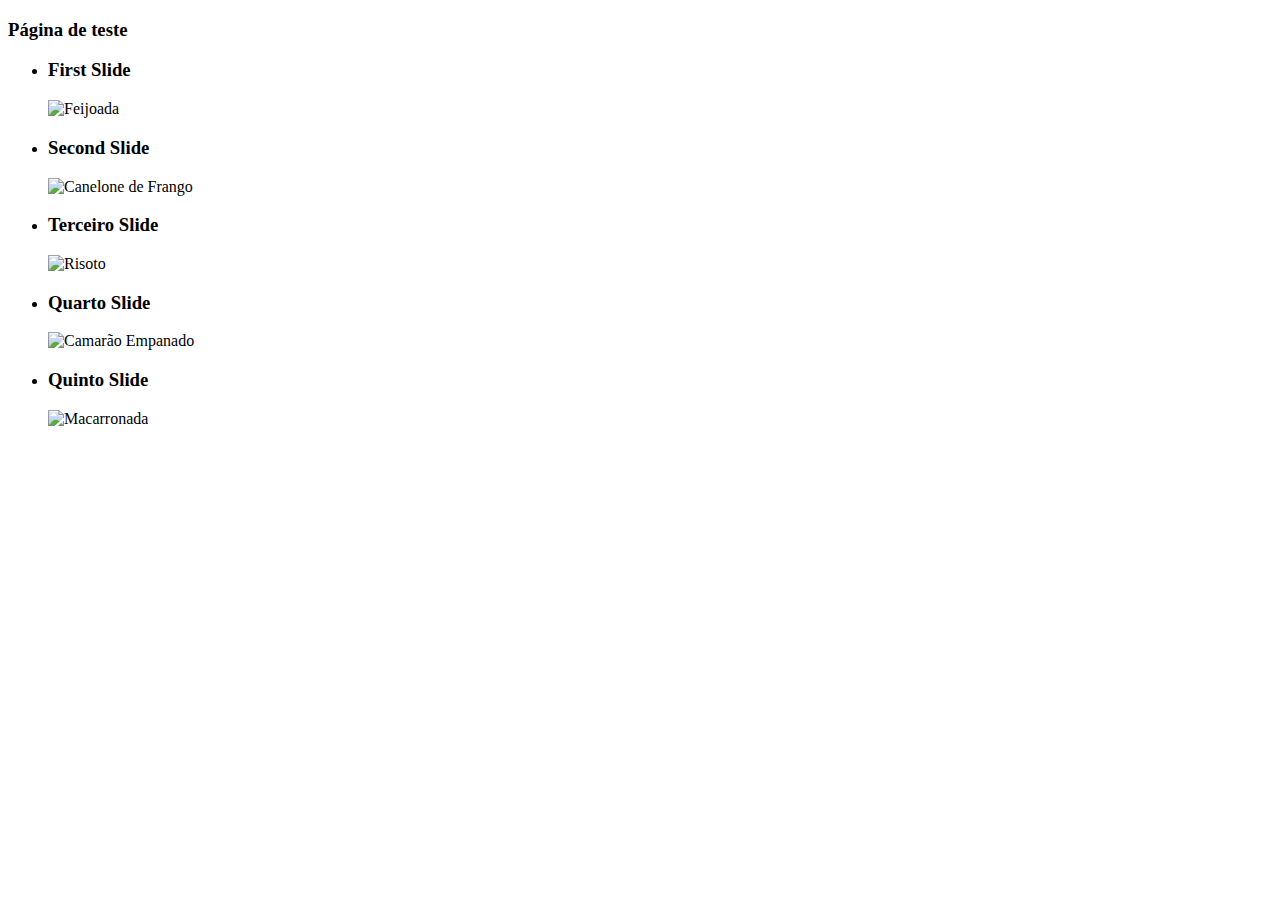
<file: src/main/resources/templates/home.html>
<!DOCTYPE html>
<html lang="pt-br">
<html xmlns:th="http://www.thymeleaf.org">

<head>
    <meta charset="UTF-8">
    <meta name="viewport" content="width=device-width, initial-scale=1.0">

    <!-- estilo pagina index(home) -->
    <link rel="stylesheet" th:href="@{/css/app/index.css}"/>

    <!-- responsividade -->
    <link rel="stylesheet" th:href="@{/css/app/responsive.css}"/>

    <!-- Bootstrap core CSS -->
    <link rel="stylesheet" th:href="@{/css/lib/bootstrap.4.5.2.min.css}"/>

    <!-- Lightslider Library -->
    <link rel="stylesheet" th:href="@{/css/lib/lightslider.min.css}"/>

    <!-- Fontawesome -->
    <link rel="stylesheet" th:href="@{/css/lib/fontawesome5.10.2.css}"/>

    <!-- Bootstrap core JavaScript jQuery first, then Popper.js, then Bootstrap JS -->
    <script th:src="@{/js/lib/jquery-3.5.1.min.js}"></script>
    <script th:src="@{/js/lib/popper-2.5.3.min.js}"></script>
    <script th:src="@{/js/lib/bootstrap-4.5.2.min.js}"></script>
    <script th:src="@{/js/lib/lightslider.min.js}"></script>
    <script th:src="@{/js/app/carousel.js}"></script>

    <!-- Fontawesome Library -->
    <script th:src="@{https://kit.fontawesome.com/2c36e9b7b1.js}"></script>

    <title>iCheff - A satisfação em comer bem</title>
</head>

<body>

    <p><b><h3>Página de teste</h3></b></p>

    <ul id="lightSlider">
        <li>
            <h3>First Slide</h3>
            <a th:href="@{/brasileira.html}"><img th:src="@{/img/feijoada.png}" alt="Feijoada"></a>
        </li>
        <li>
            <h3>Second Slide</h3>
            <img th:src="@{/img/canelone-de-frango.png}" alt="Canelone de Frango">
        </li>
        <li>
            <h3>Terceiro Slide</h3>
            <img th:src="@{/img/risoto.png}" alt="Risoto">
        </li>
        <li>
            <h3>Quarto Slide</h3>
            <img th:src="@{/img/camarao-empanado.jpg}" alt="Camarão Empanado">
        </li>
        <li>
            <h3>Quinto Slide</h3>
            <img th:src="@{/img/Macarronada.jpeg}" alt="Macarronada">
        </li>

    </ul>
    <br>

    
    






</body>

</html>
</file>
